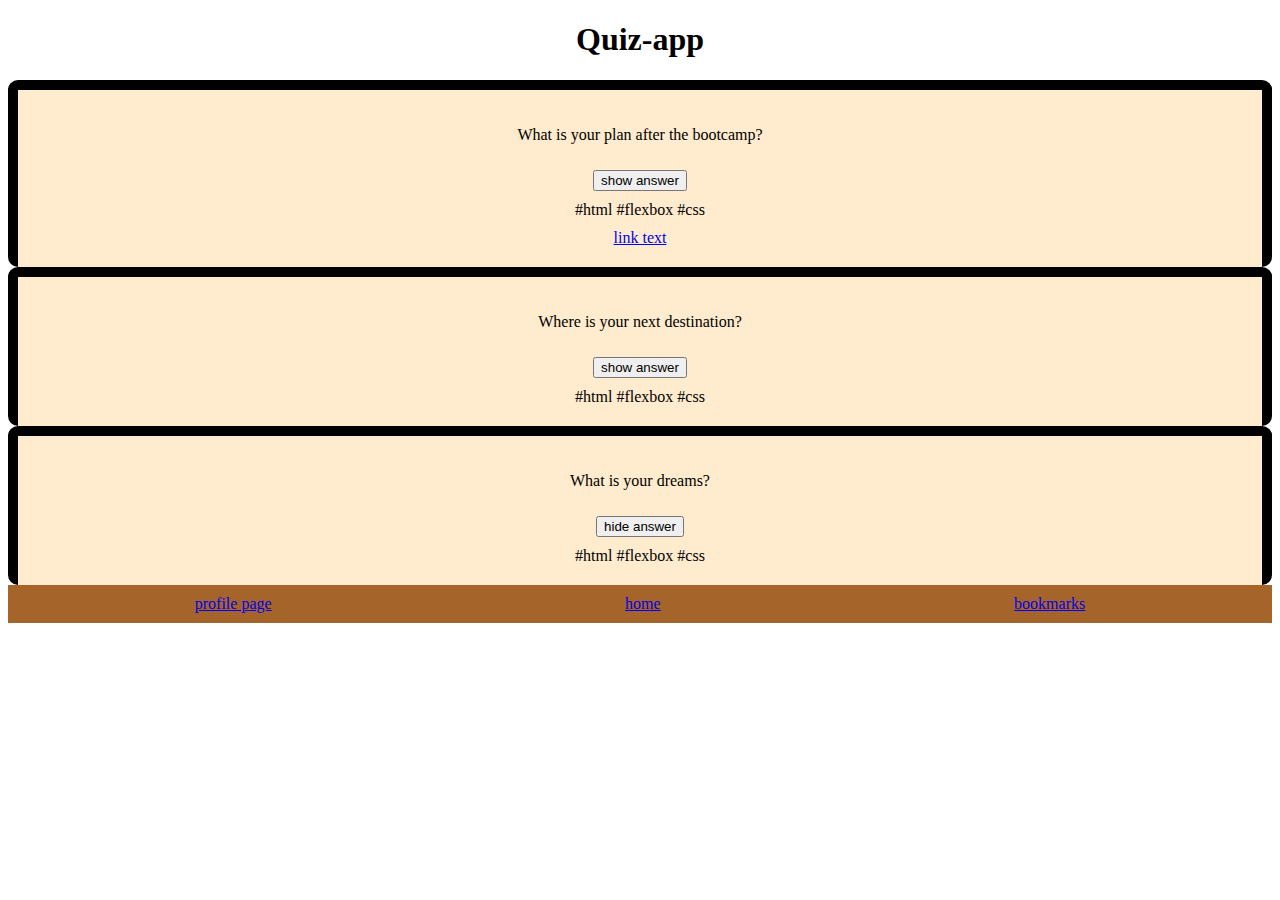
<file: index.html>
<!DOCTYPE html>
<html lang="en">
<head>
    <link rel="stylesheet" href="styles.css">
    <meta charset="UTF-8">
    <meta name="viewport" content="width=device-width, initial-scale=1.0">
    <title>My first project</title>
</head> 
<body> 
    <header>
        <h1>Quiz-app</h1>
    </header >
    <main>
        <div class="card">
            <p>What is your plan after the bootcamp?</p> 
           <div>  <button>show answer</button> </div>
       <div>
            <span>#html</span>
            <span> #flexbox</span>
            <span>#css</span>
        </div>
            <a href="url">link text</a>
        </div>   
        <div class="card">
            <p>Where is your next destination?</p>
            <button>show answer</button> 
          <div>
          <span>#html</span>
          <span>#flexbox</span>
          <span>#css</span> </div>
        </div>
        <div class="card">
            <p>What is your dreams?</p>
          <button>hide answer</button> 
         <div> <span>#html</span>
          <span>#flexbox</span>
          <span>#css</span> 
        </div>
    </main>
    <footer>
        <a href="profile.html">profile page</a>
         <a href="index.html">home</a>
         <a href="index.html">bookmarks</a>
    </footer>
     
</body>
</file>
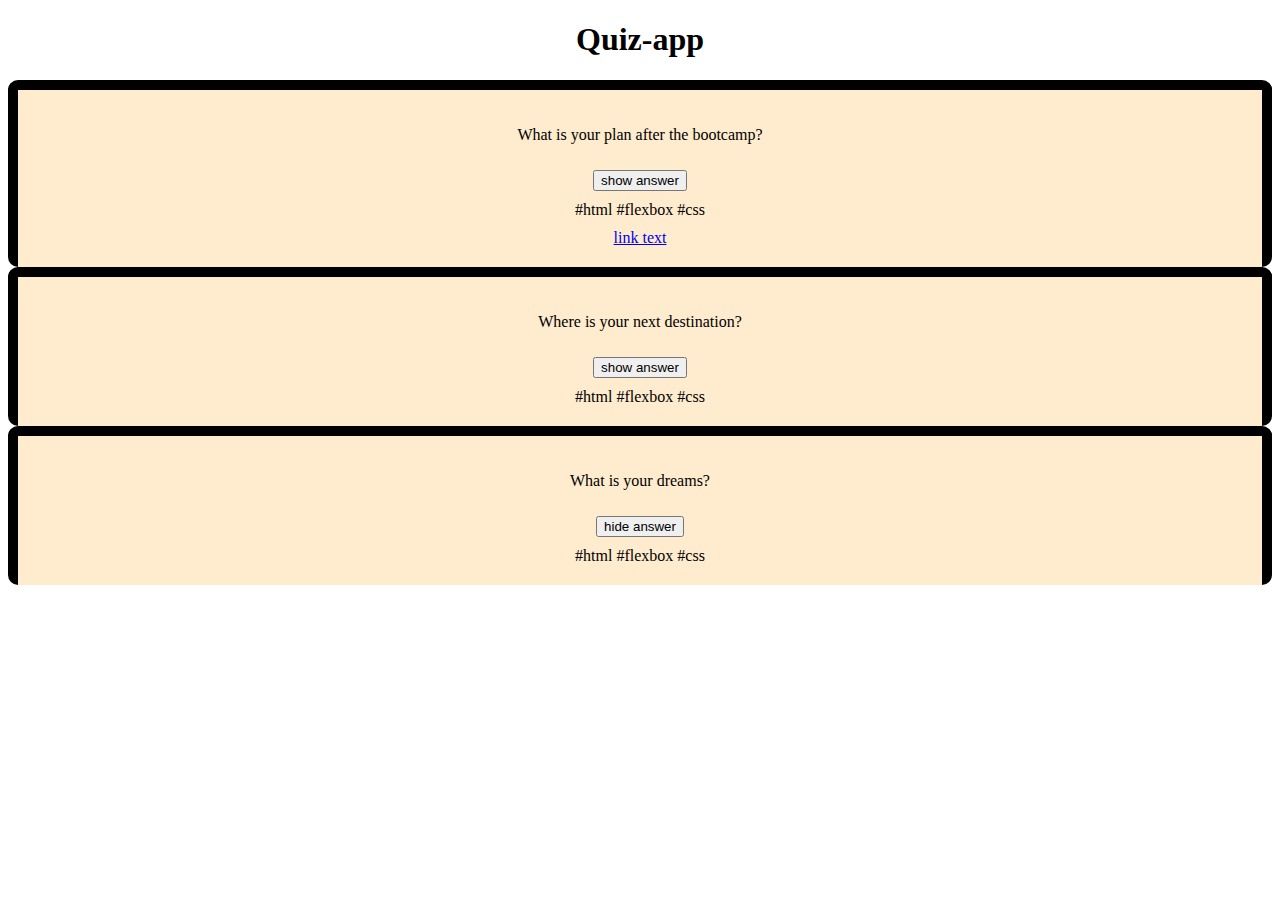
<file: bookmarks.html>
<!DOCTYPE html>
    <html lang="en">
    <head>
        <link rel="stylesheet" href="styles.css">
        <meta charset="UTF-8">
        <meta name="viewport" content="width=device-width, initial-scale=1.0">
        <title>My first project</title>
    </head> 
    <body> 
        <header>
            <h1>Quiz-app</h1>
        </header >
        <main>
            <div class="card">
                <p>What is your plan after the bootcamp?</p> 
               <div>  <button>show answer</button> </div>
           <div>
                <span>#html</span>
                <span> #flexbox</span>
                <span>#css</span>
            </div>
                <a href="url">link text</a>
            </div>   
            <div class="card">
                <p>Where is your next destination?</p>
                <button>show answer</button> 
              <div>
              <span>#html</span>
              <span>#flexbox</span>
              <span>#css</span> </div>
            </div>
            <div class="card">
                <p>What is your dreams?</p>
              <button>hide answer</button> 
             <div> <span>#html</span>
              <span>#flexbox</span>
              <span>#css</span> 
            </div>
        </main>
</file>
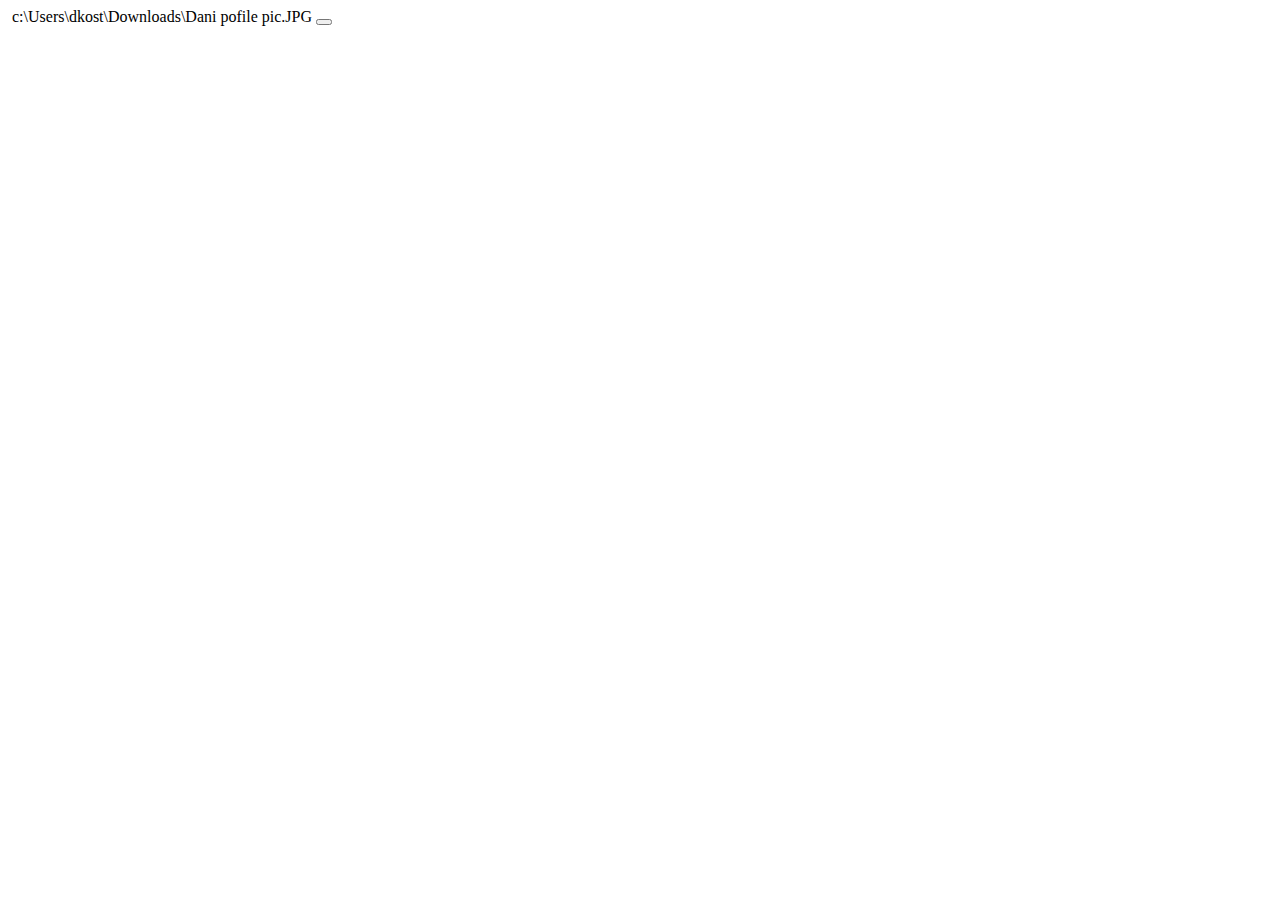
<file: profile.html>
<!DOCTYPE html
<html lang="en">
<head>
<link rel="stylesheet" href="styles.css">
<meta charset="UTF-8">
<meta name="viewport" content="width=device-width, initial-scale=1.0">
<title>My first project</title>
</head>
<header>
    <h1><Daniela Kostova></Daniela></h1>
</header>
<body>
<img> c:\Users\dkost\Downloads\Dani pofile pic.JPG
 <button type="switch for dark mode"></button>

</body>
</file>
<file: styles.css>
body {   
 border-image-outset: 10px;                                            
 background-color: rgb(255, 255, 255);
}
.card 
    {
    border: solid;
    border:1rem solid ;
    border-width: 10px;
    background-color: blanchedalmond;
    border-bottom: 3px;
    border-radius: 10px;
    gap: 10px;
    display: flex;
    flex-direction: column; 
    padding:20px;
    justify-content: space-between;
    align-items: center;
}
    footer { 
    text-decoration-color: black;
    text-align: center;
    background-color: rgb(165, 101, 42);
    justify-content:space-around;
     align-items:center;
    display: flex;
    padding: 10px;
    }

 h1 { 
    text-align: center


 }
       

    
 









     









     







;
</file>
